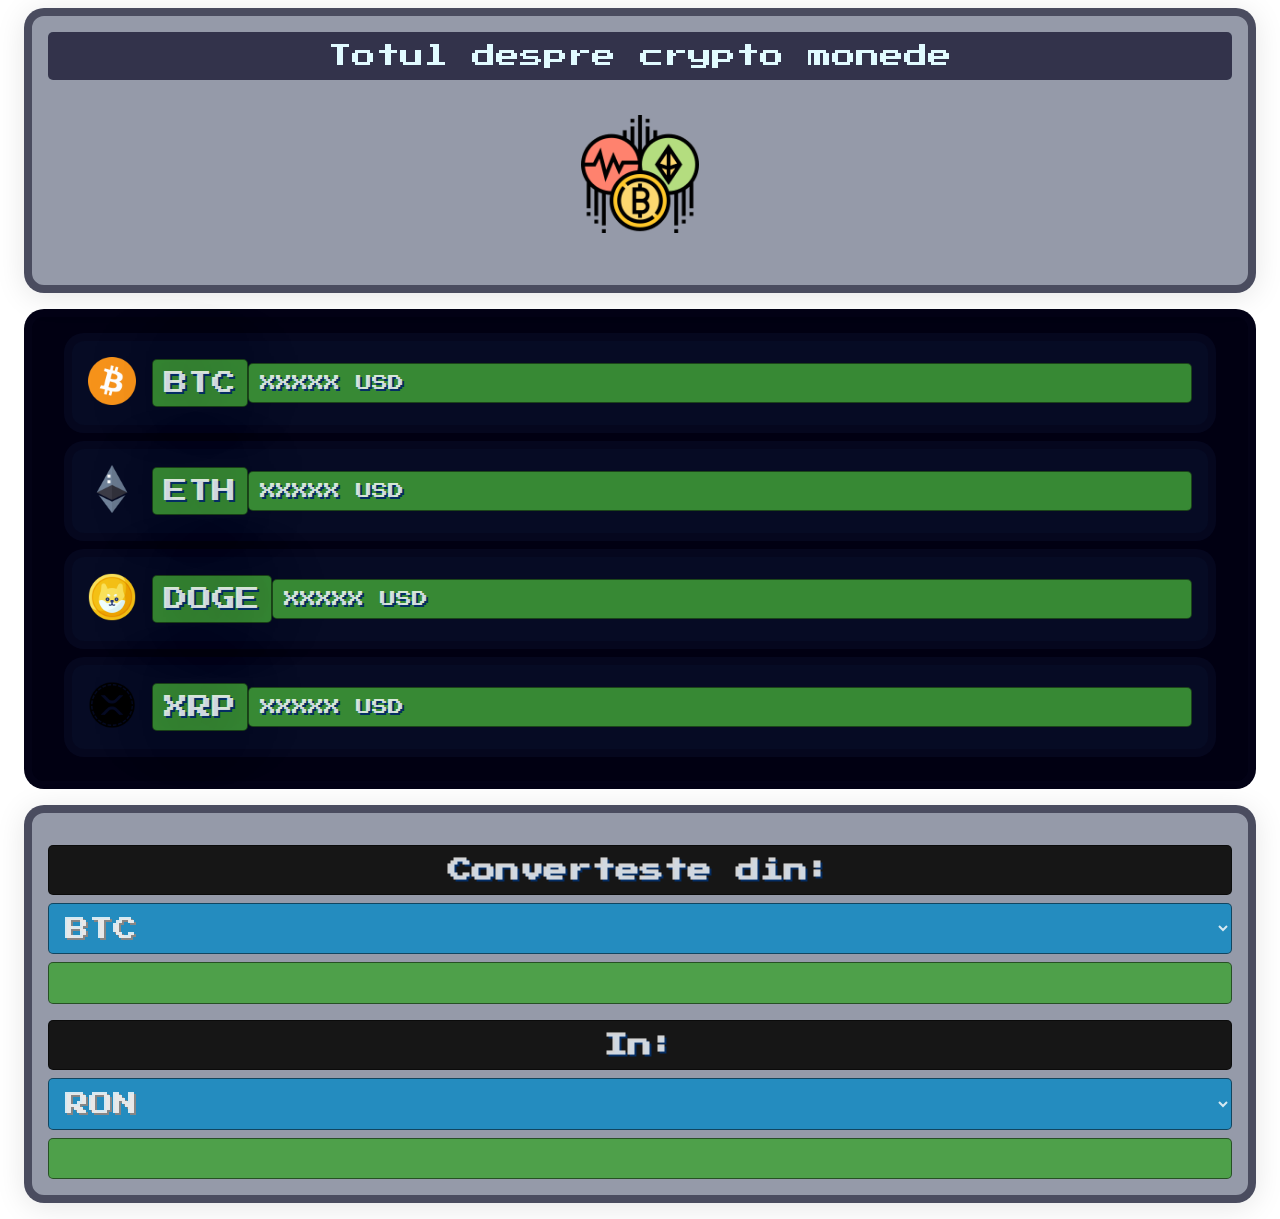
<file: Html/Home.html>
<!DOCTYPE html>
<html lang="en">
<head>
    <link rel="stylesheet" href="../CSS/iframe.css">
    <meta charset="UTF-8">
    <meta name="viewport" content="width=device-width, initial-scale=1.0">
    <script src="../Js/Script.js" defer></script>
    <title>Document</title>
     
</head>
<body>
    <div class="container1">
        <div class="titlu" align="center">Totul despre crypto monede</div>
        <div class="homeImage"></div>
    </div>
   

    <div class="container2">  
    
    <div class="container3" >
    <span><img  src="../Poze/Coin_BTC.png" alt=""></span>   
    <span class="text-coin">BTC</span>   
    <span class="text-price" id="btc">XXXXX USD</span>  
    </div>  

    <div class="container3" >
        <span><img  src="../Poze/Coin_ETH.png" alt=""></span>   
        <span class="text-coin">ETH</span>   
        <span class="text-price" id="eth">XXXXX USD</span>  
    </div>  

    <div class="container3" >
        <span><img  src="../Poze/Coin_DOGE.png" alt=""></span>   
        <span class="text-coin">DOGE</span>   
        <span class="text-price" id="doge">XXXXX USD</span>  
    </div>  

    <div class="container3" >
        <span><img  src="../Poze/Coin_XRP.png" alt=""></span>   
        <span class="text-coin">XRP</span>   
        <span class="text-price" id="xrp">XXXXX USD</span>  
     </div>  
    
        
    </div>

    <div align="center" class="container1">
    
    <h1 class="convert-text1">Converteste din:</h1>

    <select class="convert-text2" name="moneda" id="valuta0" onchange="Converteste()">
        <option value="BTC">BTC</option>
        <option value="ETH">ETH</option>
        <option value="DOGE">DOGE</option>
        <option value="XRP">XRP</option>
    </select>

    <input type="text" class="text-price" id="text-intrare" oninput="Converteste()" >


        
    <h1 class="convert-text1">In:</h1>

    <select class="convert-text2" name="moneda" id="valuta1" onchange="Converteste()"> 
        <option value="RON">RON</option>
        <option value="EUR">EUR</option>
        <option value="USD">USD</option>
        
    </select>

    <input type="text" class="text-price" id="text-iesire" >


    </div>


</body>
</html>
</file>
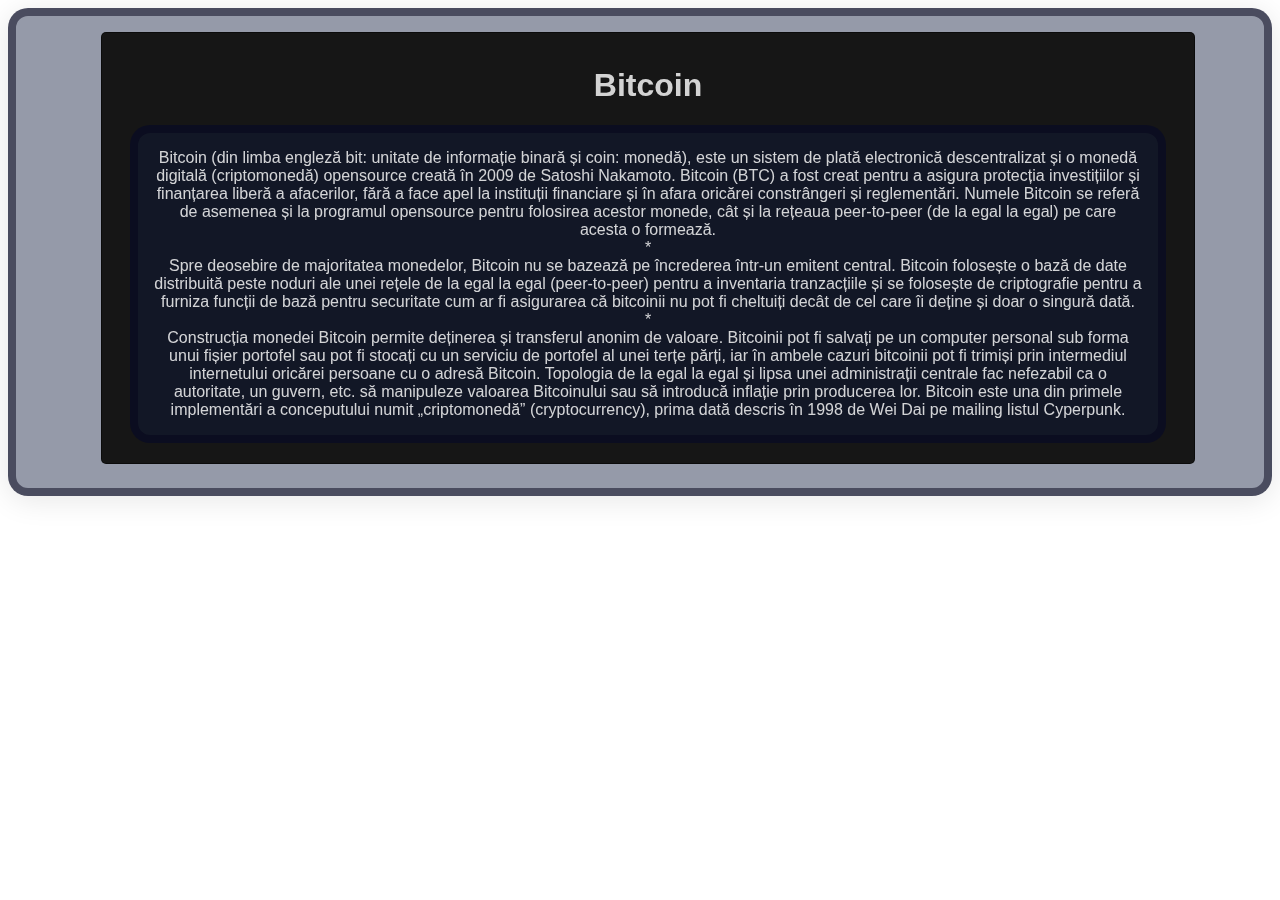
<file: Html/Info.html>
<!DOCTYPE html>
<html lang="en">
<head>
    <link rel="stylesheet" href="../CSS/iframe.css">
    <meta charset="UTF-8">
    <meta name="viewport" content="width=device-width, initial-scale=1.0">
    <script src="../Js/Script.js" defer></script>
    <meta charset="UTF-8">
    <meta name="viewport" content="width=device-width, initial-scale=1.0">
    <title>Document</title>
</head>
<body>
   
    <div align="center" class="container-info">
       <div  class="info-text">
        <h1 >Bitcoin</h1>
      <div class="container3">
               Bitcoin (din limba engleză bit: unitate de informație binară și coin: monedă), este un sistem de plată electronică descentralizat și o monedă digitală (criptomonedă) opensource creată în 2009 de Satoshi Nakamoto. Bitcoin (BTC) a fost creat pentru a asigura protecția investițiilor și finanțarea liberă a afacerilor, fără a face apel la instituții financiare și în afara oricărei constrângeri și reglementări. Numele Bitcoin se referă de asemenea și la programul opensource pentru folosirea acestor monede, cât și la rețeaua peer-to-peer (de la egal la egal) pe care acesta o formează. 
               <br> * <br>
               Spre deosebire de majoritatea monedelor, Bitcoin nu se bazează pe încrederea într-un emitent central. Bitcoin folosește o bază de date distribuită peste noduri ale unei rețele de la egal la egal (peer-to-peer) pentru a inventaria tranzacțiile și se folosește de criptografie pentru a furniza funcții de bază pentru securitate cum ar fi asigurarea că bitcoinii nu pot fi cheltuiți decât de cel care îi deține și doar o singură dată. 
               <br> * <br>
               Construcția monedei Bitcoin permite deținerea și transferul anonim de valoare. Bitcoinii pot fi salvați pe un computer personal sub forma unui fișier portofel sau pot fi stocați cu un serviciu de portofel al unei terțe părți, iar în ambele cazuri bitcoinii pot fi trimiși prin intermediul internetului oricărei persoane cu o adresă Bitcoin. Topologia de la egal la egal și lipsa unei administrații centrale fac nefezabil ca o autoritate, un guvern, etc. să manipuleze valoarea Bitcoinului sau să introducă inflație prin producerea lor.

Bitcoin este una din primele implementări a conceputului numit „criptomonedă” (cryptocurrency), prima dată descris în 1998 de Wei Dai pe mailing listul Cyperpunk.

      </div>
      
       </div>
    </div>
   
</body>
</html>
</file>
<file: CSS/iframe.css>
@import url('https://fonts.googleapis.com/css2?family=Press+Start+2P&display=swap');


*{
   box-sizing:border-box;
   /* https://developer.mozilla.org/en-US/docs/Web/CSS/box-sizing */
 }

 body::-webkit-scrollbar{
   display: none;
 }

 .titlu {
   font-family: 'Press Start 2P', cursive;
   font-size: 3rem;
   color: rgb(225, 251, 255);
   background: rgba(2, 0, 29, 0.664);
   padding: 1%;
   margin-left: 30%;
   margin-right: 30%;
   border-radius: 5px;
   transition: 1s;
   animation: animatie 3s alternate-reverse infinite linear;
   
}

@keyframes animatie  {
   from {box-shadow: 0px 0px 20px 1px rgb(107, 0, 247);
       text-shadow: 0.5px 0.5px 0.2px rgba(228, 14, 14, 0), 2px 2px 5px rgba(0, 0, 0, 0), 2px 2px rgb(107, 0, 247), 0px 0px 70px rgb(107, 0, 247);}
   to {box-shadow: 0px 0px 20px 1px rgb(255, 255, 255);
       text-shadow: 0.5px 0.5px 0.2px rgba(0, 0, 0, 0), 2px 2px 5px rgba(255, 89, 89, 0), 2px 2px rgb(107, 0, 247), 0px 0px 70px rgb(241, 253, 255);}
 }

  .container1 {
   background: hsla(224, 64%, 14%, 0.439);
   margin-right:20rem;
   margin-left: 20rem;
   border-radius: 20px;
   justify-content: center;
   padding: 1rem;
   border: solid 0.5rem rgba(5, 3, 27, 0.521);
   box-shadow: 0 4px 30px rgba(0, 0, 0, 0.1);
   backdrop-filter: blur(7px);
   -webkit-backdrop-filter: blur(7px);
   margin-bottom: 1rem;
}

.container-info{
   background: hsla(224, 64%, 14%, 0.439);
   margin-right:0rem;
   margin-left: 0rem;
   border-radius: 20px;
   justify-content: center;
   padding: 1rem;
   border: solid 0.5rem rgba(5, 3, 27, 0.521);
   box-shadow: 0 4px 30px rgba(0, 0, 0, 0.1);
   backdrop-filter: blur(7px);
   -webkit-backdrop-filter: blur(7px);
   margin-bottom: 1rem;
}

.container2 {
   background: hwb(244 0% 93%);
   margin-right:20rem;
   margin-left: 20rem;
   border-radius: 20px;
   justify-content: center;
   padding: 1rem;
   border: solid 0.5rem rgba(5, 3, 27, 0.521);
   margin-bottom: 1rem;
}

.container3{
   background: #0d193b70;
   margin-right:0;
   margin-left: 0;
   border-radius: 20px;
   padding: 1rem;
   border: solid 0.5rem rgba(5, 3, 27, 0.521);
   display: flex;
   align-items: center;
   justify-content: center;
   margin-bottom: 0.5rem;
   

}

.text-coin{
   font-family: 'Press Start 2P', cursive;
   font-size: 1.5rem;
   color: rgba(253, 253, 253, 0.822);
   text-shadow: 0.5px 0.5px 0.2px rgba(5, 12, 32, 0), 2px 2px 5px rgba(0, 0, 0, 0), 2px 2px rgb(4, 45, 99), 0px 0px 70px rgba(0, 0, 0, 0.815);
   background: rgba(65, 161, 56, 0.842);
   padding: 1%;
   margin-left:1rem;
   box-shadow: 0px 0px 20px 1px rgba(255, 8, 8, 0);
   border: 1px solid rgba(0, 0, 0, 0.493);
   border-radius: 5px;
   transition: 1s;
   
   
   
}

.text-price{
   font-family: 'Press Start 2P', cursive;
   font-size: 1.5rem;
   color: rgba(253, 253, 253, 0.822);
   text-shadow: 0.5px 0.5px 0.2px rgba(5, 12, 32, 0), 2px 2px 5px rgba(0, 0, 0, 0), 2px 2px rgb(4, 45, 99), 0px 0px 70px rgba(0, 0, 0, 0);
   background: rgba(65, 161, 56, 0.842);
   padding: 1%;
   margin-left:1rem;
   box-shadow: 0px 0px 20px 1px rgba(255, 8, 8, 0);
   border: 1px solid rgba(0, 0, 0, 0.493);
   border-radius: 5px;
   transition: 1s;
   width: 50%;

  
   
}


 .homeImage{
   
   background-image: url(../Poze/cryptocurrency.png);
   background-repeat: no-repeat;
   background-position: center;
   background-size: 10%;
   padding: 8%;
   
 }

 .container3 img{
   width: 5rem;
 }

 .convert-text1{
   font-family: 'Press Start 2P', cursive;
   font-size: 1.5rem;
   color: rgba(253, 253, 253, 0.822);
   text-shadow: 0.5px 0.5px 0.2px rgba(5, 12, 32, 0), 2px 2px 5px rgba(0, 0, 0, 0), 2px 2px rgb(4, 45, 99), 0px 0px 70px rgba(0, 0, 0, 0);
   background: rgb(22, 22, 22);
   padding: 1%;
   margin-left:1rem;
   box-shadow: 0px 0px 20px 1px rgba(255, 8, 8, 0);
   border: 1px solid rgba(0, 0, 0, 0.493);
   border-radius: 5px;
   transition: 1s;
   width: 50%;
   margin-bottom: 0.5rem;
 }

 .convert-text2{
   font-family: 'Press Start 2P', cursive;
   font-size: 1.5rem;
   color: rgba(253, 253, 253, 0.822);
   text-shadow: 0.5px 0.5px 0.2px rgba(255, 255, 255, 0), 2px 2px 5px rgba(0, 0, 0, 0), 2px 2px rgb(4, 45, 99), 0px 0px 70px rgba(0, 0, 0, 0);
   background: rgba(16, 137, 194, 0.842);
   padding: 1%;
   margin-left:1rem;
   box-shadow: 0px 0px 20px 1px rgba(255, 8, 8, 0);
   border: 1px solid rgba(0, 0, 0, 0.493);
   border-radius: 5px;
   transition: 1s;
   width: 50%;
   margin-bottom: 0.5rem;
 }

 .info-text {
   font-family:  'Franklin Gothic Medium', 'Arial Narrow', Arial, sans-serif;
   font-size: 1.5rem;
   color: rgba(253, 253, 253, 0.822);

   background: rgb(22, 22, 22);
   padding: 1%;
   margin-left:1rem;
   box-shadow: 0px 0px 20px 1px rgba(255, 8, 8, 0);
   border: 1px solid rgba(0, 0, 0, 0.493);
   border-radius: 5px;
   transition: 1s;
   width: 50%;
   margin-bottom: 0.5rem;
 }


 @media(max-width: 1500px){
    
   .titlu {
       font-size: 1.5rem ;
       margin-left: 0%;
       margin-right: 0%;  
   }
   
   
   .container1{
       margin-right:1rem;
       margin-left: 1rem;
      
   }
   
   .container3{
       margin-right:1rem;
       margin-left: 1rem;
    
   }
   
   
   .container2{
       margin-right:1rem;
       margin-left: 1rem;
      
   }
   .container3 img {
     width: 3rem;
   }
   
   .text-coin{
       font-size: 1.5rem;
   }
   
   .text-price{
       font-size: 1rem;
       width: 100%;
       margin-left: 0;
   }
   
   .convert-text1{
       font-family: 'Press Start 2P', cursive;
       font-size: 1.5rem;
       color: rgba(253, 253, 253, 0.822);
       text-shadow: 0.5px 0.5px 0.2px rgba(5, 12, 32, 0), 2px 2px 5px rgba(0, 0, 0, 0), 2px 2px rgb(4, 45, 99), 0px 0px 70px rgba(0, 0, 0, 0);
       background: rgb(22, 22, 22);
       padding: 1%;
       margin-left:0rem;
       box-shadow: 0px 0px 20px 1px rgba(255, 8, 8, 0);
       border: 1px solid rgba(0, 0, 0, 0.493);
       border-radius: 5px;
       transition: 1s;
       width: 100%;
   
   }
   .convert-text2{
       font-family: 'Press Start 2P', cursive;
       font-size: 1.5rem;
       color: rgba(253, 253, 253, 0.822);
       text-shadow: 0.5px 0.5px 0.2px rgba(255, 255, 255, 0), 2px 2px 5px rgba(0, 0, 0, 0), 2px 2px rgb(134, 134, 134), 0px 0px 70px rgba(0, 0, 0, 0);
       background: rgba(16, 137, 194, 0.842);
       padding: 1%;
       margin-left:0rem;
   
       border: 1px solid rgba(0, 0, 0, 0.493);
       border-radius: 5px;
       transition: 1s;
       width: 100%;
   
   }

   .info-text {
      font-family:  'Franklin Gothic Medium', 'Arial Narrow', Arial, sans-serif;
      font-size: 1rem;
      color: rgba(253, 253, 253, 0.822);
   
      background: rgb(22, 22, 22);
      padding: 1%;
      margin-left:1rem;
      box-shadow: 0px 0px 20px 1px rgba(255, 8, 8, 0);
      border: 1px solid rgba(0, 0, 0, 0.493);
      border-radius: 5px;
      transition: 1s;
      width: 90%;
      margin-bottom: 0.5rem;
    }
   
   }
</file>
